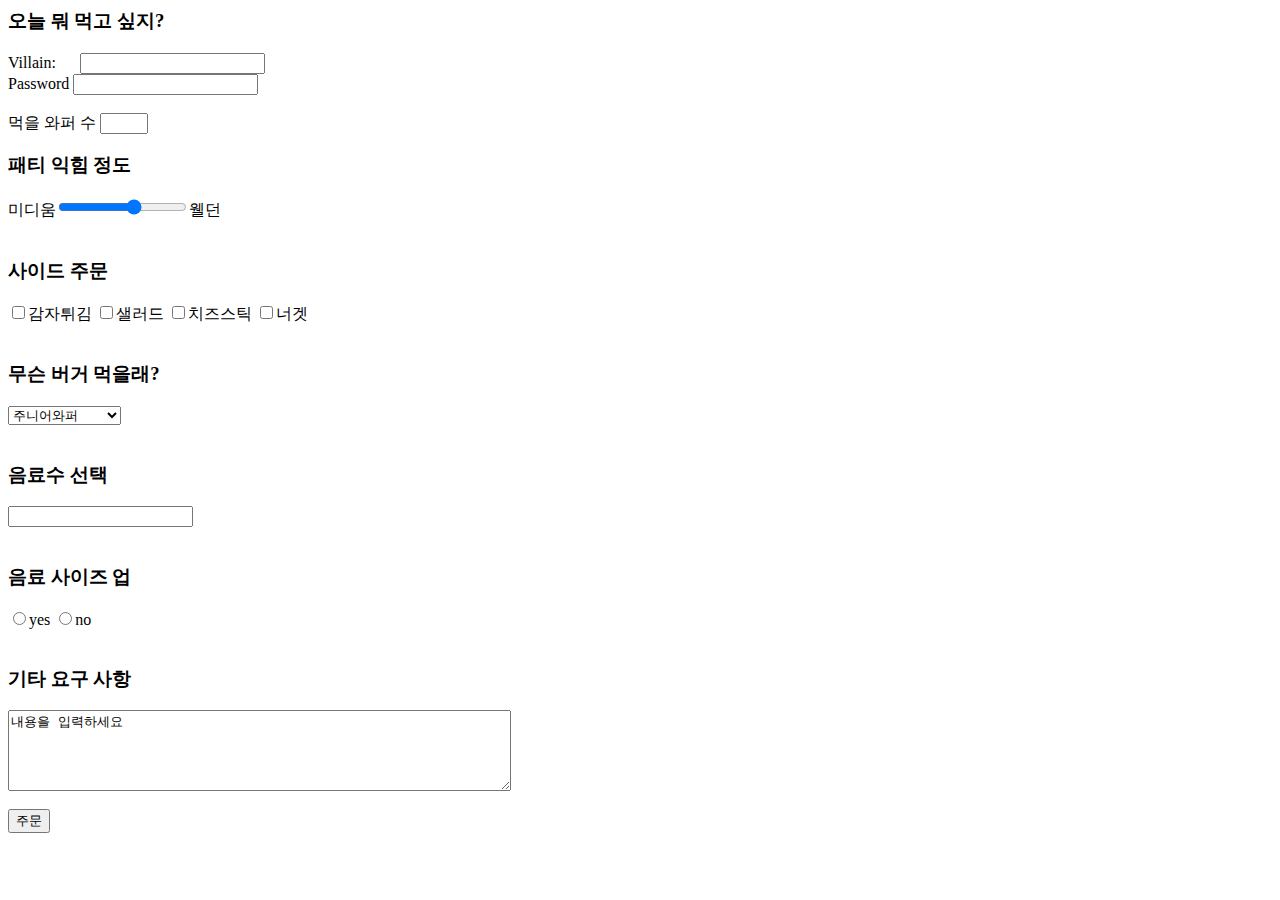
<file: pages/page4.html>
<head>
   <title>아무거나 테스트 중</title> 
   <link href="./style2.css" type="text/css" rel="stylesheet">
</head>
<body>
    <form>
        <!--input 입력창 만들기/required 해두면 아무것도 입력하지 않으면 넘어가지 않음 pattern은 그 조건에 맞는 문자만 승인함. +하면 조건 추가였나? 까먹음-->
        <h3>오늘 뭐 먹고 싶지?</h3>
        <label for ="villain">Villain: </label> &emsp;
        <input type="text" name="villain" id="villain" required pattern="[a-zA-Z0-9]+">
        <br>
        <label for= "user-pw">Password</label>
        <input type= "password" id="user-pw" name="user-pw" required minlength="4" maxlength="12" pattern="[0-9]">
        <br><br>
        <!--type number 하면 숫자 올리고 내릴 수 있음. step은 올라가는 숫자 (1이면 1씩, 2면 2씩) min은 최소 max는 최대-->
        <label for="amount">먹을 와퍼 수</label> 
        <input type= "number" step="1" name="와퍼 갯수" id="와퍼 갯수" min="1" max="4">
        <br>
        <label for="패티"><h3>패티 익힘 정도</h3></label> 
        <!--type:range는 볼륨 커서 처럼 된 것. min 최소치 max 최대치 step 얼마나 늘어나는지 label이 헷갈린다...-->
        <span>미디움</span><input id="doneness" name="doneness" type="range" min="0" max="5" step="1"><span>웰던</span>
        <section class="사이드">
            <br>
            <span><h3>사이드 주문</h3></span>
            <input id="감자튀김" name="사이드" type="checkbox" value="감자튀김"><label for="감자튀김">감자튀김</label>
            <input id="샐러드" name="사이드" type="checkbox" value="샐러드"><label for="샐러드">샐러드</label>
            <input id="치즈스틱" name="사이드" type="checkbox" value="치즈스틱"><label for="치즈스틱">치즈스틱</label>
            <input id="너겟" name="사이드" type="checkbox" value="너겟"><label for="너겟">너겟</label>
        </section>
            <br>
        <!--select는 선택 메뉴가 정해져있음. option value로 메뉴 정해짐-->
        <section class="버거 종류">
            <label for="menu"><h3>무슨 버거 먹을래?</h3></label>
            <select id="menu" name="menu">
                    <option value="주니어와퍼">주니어와퍼</option>
                    <option value="콰트로치즈와퍼">콰트로치즈와퍼</option>
                    <option value="불고기와퍼">불고기와퍼</option>
                    <option value="몬스터와퍼">몬스터와퍼</option>
                    <option value="베이컨치즈와퍼">베이컨치즈와퍼</option>
                    <option value="통모짜와퍼">통모짜와퍼</option>
             </select>
            </section>
            <br>
            <!--other에 기타 입력 가능-->
            <section class="음료수 선택">
                <label for="음료수"><h3>음료수 선택</h3></label>
                <input list="음료수 종류" id="음료수" name="음료수">
                <datalist id="음료수 종류">
                    <option value="콜라"></option>
                    <option value="사이다"></option>
                    <option value="환타"></option>
                    <option value="기타"></option>
                </datalist>
        </section>
            </section>
            <br>
            <section class="cola"><h3>음료 사이즈 업</h3>
                <input id="yes" name="cola" type="radio" value="yes"><label for="yes">yes</label>
                <input id="no" name="cola" type="radio" value="no"><label for="no">no</label>
            </section>
            <br>
            <section class="기타">
                <label for="기타"><h3>기타 요구 사항</h3></label>
                <!--textarea 공란에 아무거나 작성 가능. rows는 줄 수, cols는 한 줄에 들어가는 글자 수 minlength 최소글자수 maxlength 최대글자수-->
                <textarea id="기타" name="기타" rows="5" cols="60" minlength="1" maxlength="250">내용을 입력하세요</textarea>
            </section>
            <br><input type="submit" value="주문">
    </form>
</body>
</file>
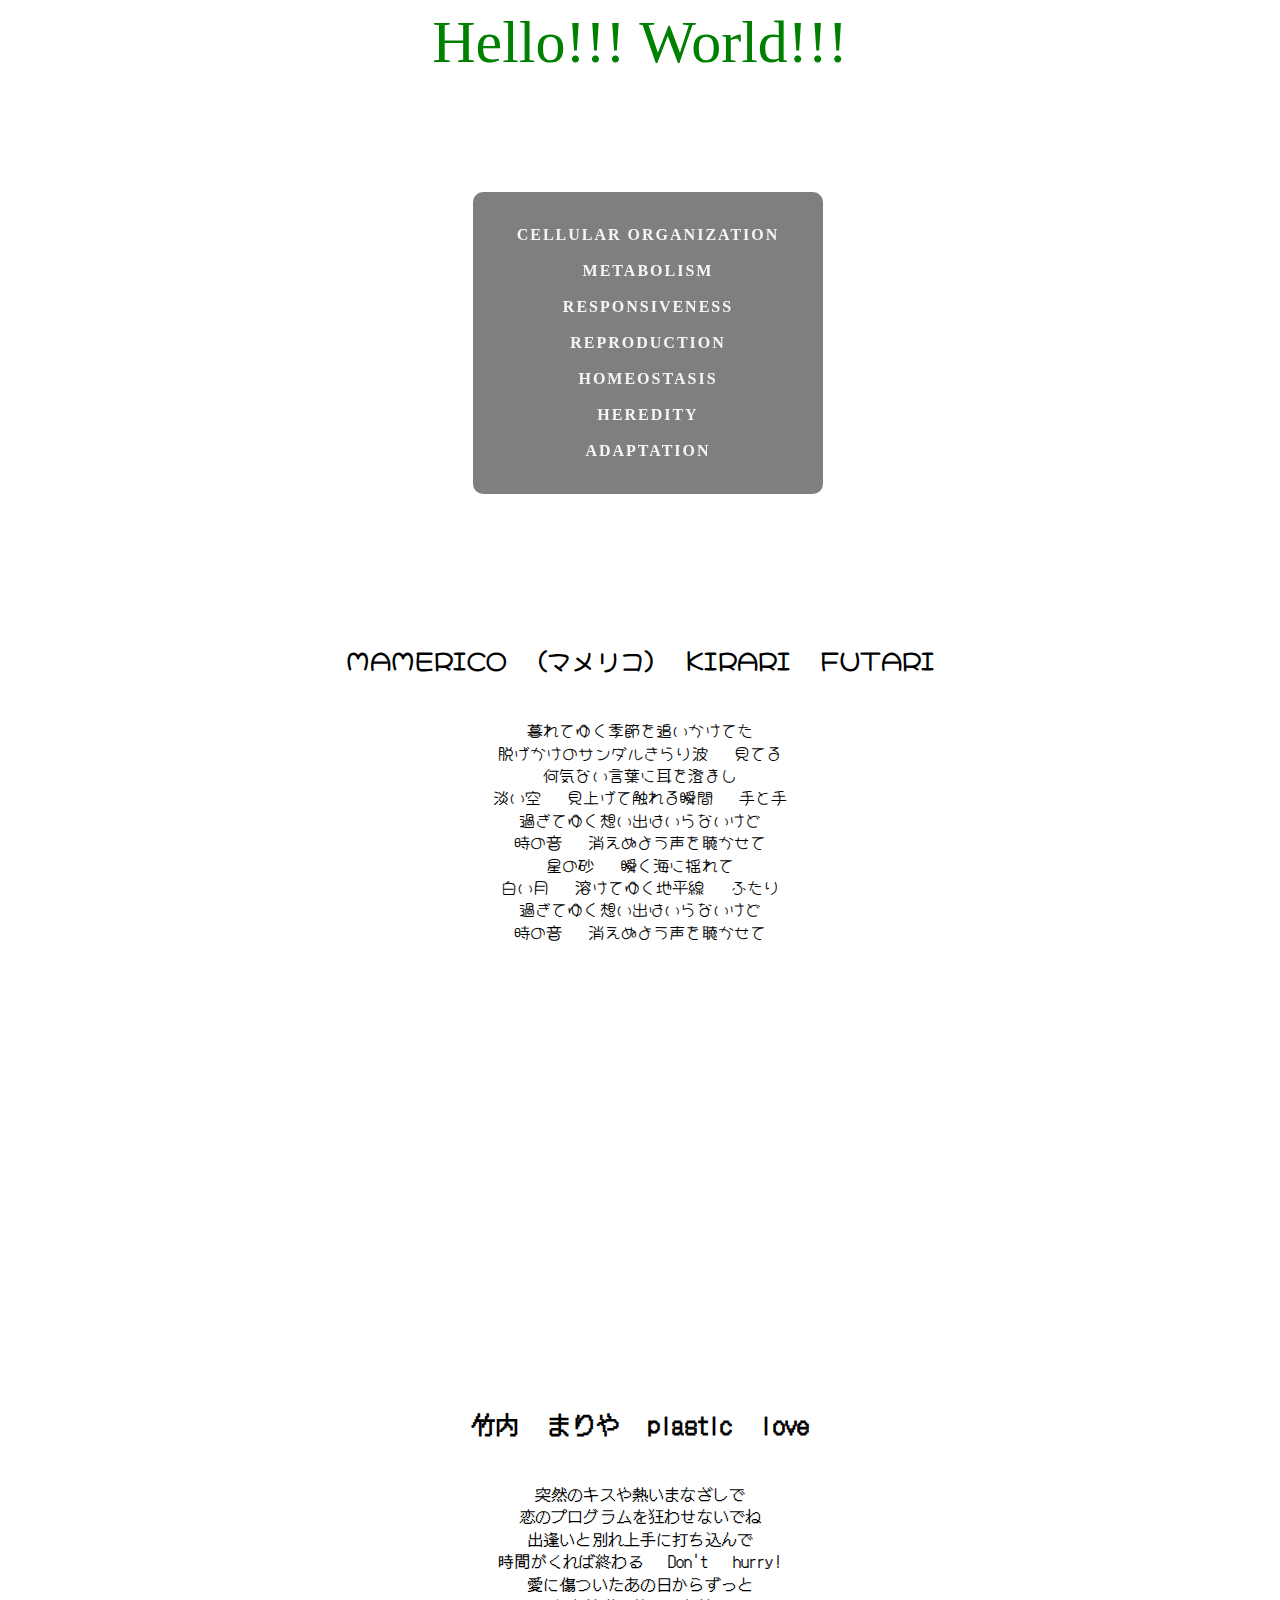
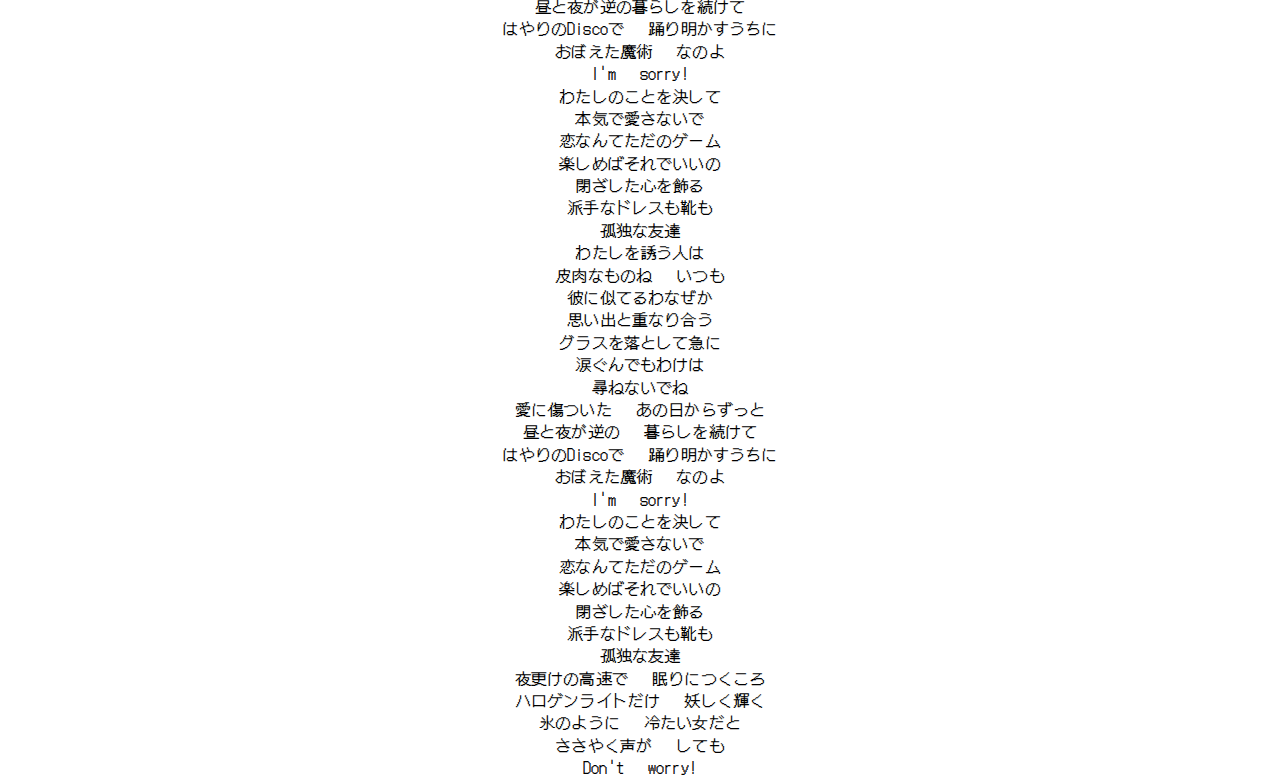
<file: pages/page5.html>
<head>
    <title>learn CSS</title>
    <link href="./style2.css" type="text/css" rel="stylesheet">
    <link rel="preconnect" href="https://fonts.gstatic.com">
    <link href="https://fonts.googleapis.com/css2?family=DotGothic16&family=Hachi+Maru+Pop&display=swap" rel="stylesheet">
    </style>
</head>
<body>
    <!--style color: 지정색/헥스코드 가능/font-size 글씨 크기
        font-family 글꼴. 여러개 나열하면 앞선 것 우선, 그 폰트가 없다면 뒤의 것을 사용. 띄어쓰기 있을 경우 작은 따옴표로 감싸기-->
    <p style="color:green; font-size: 60px; text-align: center; font-family:Georgia, 'Times New Roman', Times, serif;">Hello!!! World!!!</p>
<!--margin 빈공간 border 선굵기 padding 선 내부 공간 content 내용물 폭 width 높이 height border-radius-->
<!--margin 순서대로 위 오른쪽 아래 왼쪽으로 시계방향 0 auto는 중앙배치-->
<!--여백 죄우로 두면 그 여백을 더한 값이 여백이 됨 (10px 20px 이면 여백 30px) 세로면 더 긴 쪽만 여백이 됨 (10px 20px이면 여백 20px)-->
<!--position absolute=하단 요소 안 신경쓰고 맨 위로 가는 거/position fixed 스크롤 내려도 맨 위에 계속 고정-->
<!--hsla(245, 100%, 0%, 0.5) hue saturation lightness alpha 색도 채도 명도 투명도-->
<div id="banner">
    <div class="life">
        <h4>CELLULAR ORGANIZATION
                <br>METABOLISM
                <br>RESPONSIVENESS
                <br>REPRODUCTION
                <br>HOMEOSTASIS
                <br>HEREDITY
                <br>ADAPTATION
        </h4>
    </div>
</div>
<!--overflow:scroll 스크롤바가 생김-->
<!--letter-spacing 자간 word-spacing 단어간 간격 text-transform: uppercase는 영어를 전부 대문자 line-height 행간-->

<div id="kirari">
    <br><br><br><br><br><br><br><br><br><br><br><br><br><br><br><br><br><br><br><p><h2>mamerico (マメリコ) kirari futari</h2></p>
    <br>暮れてゆく季節を追いかけてた
    <br>脱げかけのサンダルきらり波 見てる
    <br>何気ない言葉に耳を澄まし
    <br>淡い空 見上げて触れる瞬間 手と手
 
    <br>過ぎてゆく想い出はいらないけど
    <br>時の音 消えぬよう声を聴かせて
 
    <br>星の砂 瞬く海に揺れて
    <br>白い月 溶けてゆく地平線 ふたり
 
    <br>過ぎてゆく想い出はいらないけど
    <br>時の音 消えぬよう声を聴かせて
</div>

<div id="plastic">
    <br><br><br><br><br><br><br><br><br><br><br><br><br><br><br><br><br><br><br><br><br><p><h2>竹内 まりや plastic love</h2></p>
    <br>突然のキスや熱いまなざしで
    <br>恋のプログラムを狂わせないでね
    <br>出逢いと別れ上手に打ち込んで
    <br>時間がくれば終わる Don't hurry!
    <br>愛に傷ついたあの日からずっと
    <br>昼と夜が逆の暮らしを続けて
    <br>はやりのDiscoで 踊り明かすうちに
    <br>おぼえた魔術 なのよ
    <br>I'm sorry!
    <br>わたしのことを決して
    <br>本気で愛さないで
    <br>恋なんてただのゲーム
    <br>楽しめばそれでいいの
    <br>閉ざした心を飾る
    <br>派手なドレスも靴も
    <br>孤独な友達
    <br>わたしを誘う人は
    <br>皮肉なものね いつも
    <br>彼に似てるわなぜか
    <br>思い出と重なり合う
    <br>グラスを落として急に
    <br>涙ぐんでもわけは
    <br>尋ねないでね
    <br>愛に傷ついた あの日からずっと
    <br>昼と夜が逆の 暮らしを続けて
    <br>はやりのDiscoで 踊り明かすうちに
    <br>おぼえた魔術 なのよ
    <br>I'm sorry!
    <br>わたしのことを決して
    <br>本気で愛さないで
    <br>恋なんてただのゲーム
    <br>楽しめばそれでいいの
    <br>閉ざした心を飾る
    <br>派手なドレスも靴も
    <br>孤独な友達
    <br>夜更けの高速で 眠りにつくころ
    <br>ハロゲンライトだけ 妖しく輝く
    <br>氷のように 冷たい女だと
    <br>ささやく声が しても
    <br>Don't worry!
</div>
<!--visibillity hidden=안 보이게 함-->
</body>
</file>
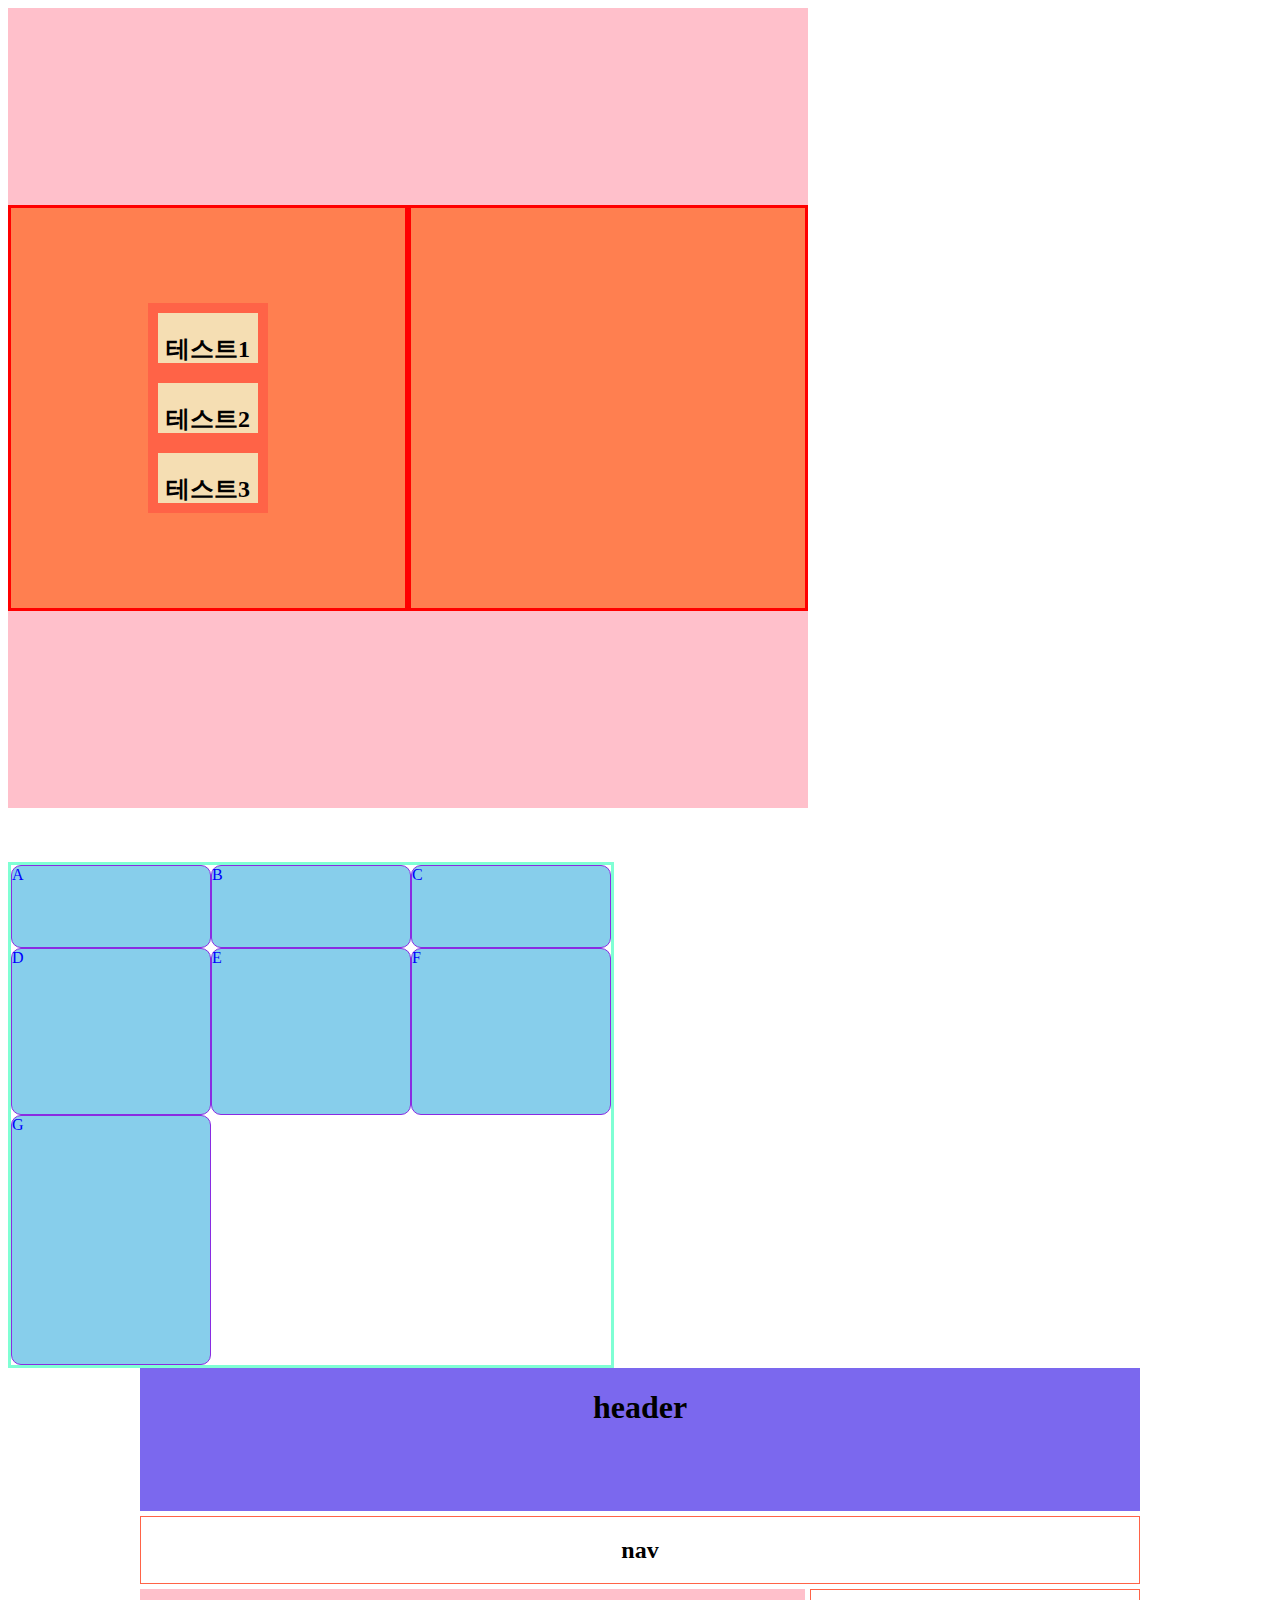
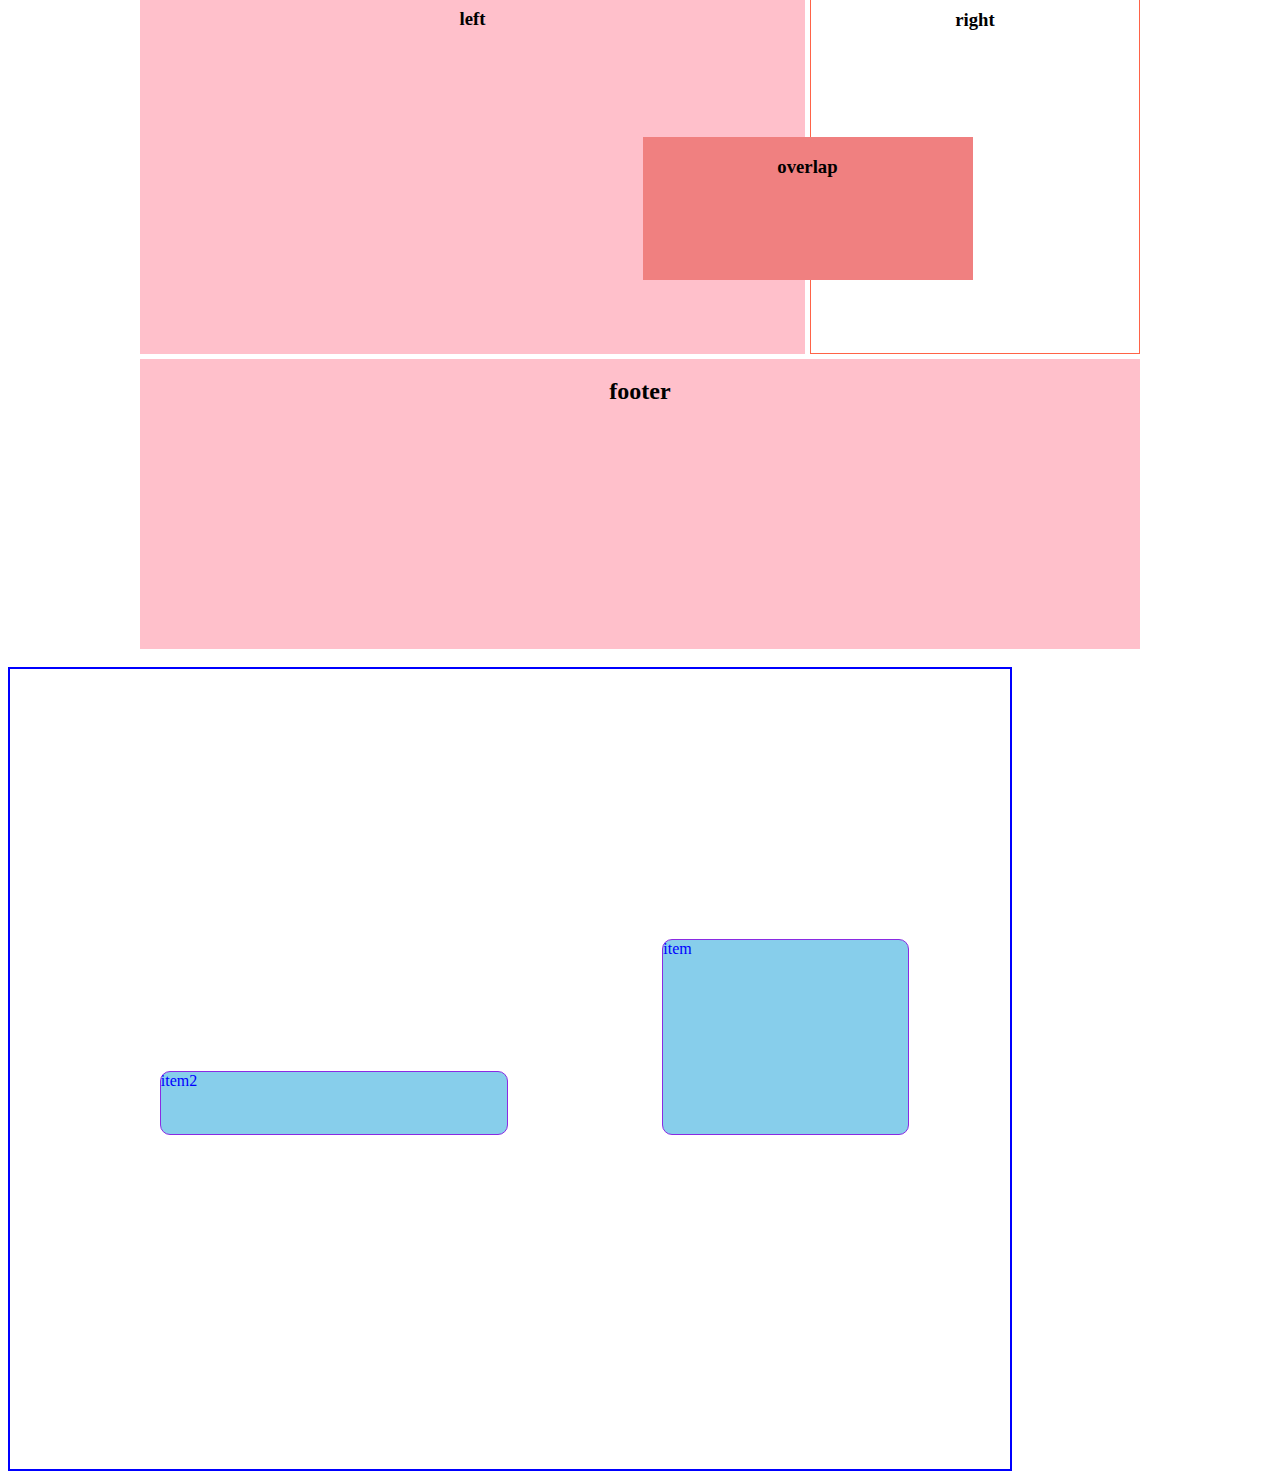
<file: pages/page6.html>
<head>
    <title>grid찍먹 시작</title>
    <link href="./style3.css" type="text/css" rel="stylesheet">
    <link rel="preconnect" href="https://fonts.gstatic.com">
    <link href="https://fonts.googleapis.com/css2?family=DotGothic16&family=Hachi+Maru+Pop&display=swap" rel="stylesheet">
    </style>
</head>
<body>
    <div class="main">
        <div class="container">
          <div class="test">
            <h2>테스트1</h2>
          </div>
          <div class="test">
            <h2>테스트2</h2>
          </div>
          <div class="test">
            <h2>테스트3</h2>
          </div>
        </div>
        <div class="container"></div>
      </div>
<!--grid template columns 가로 설정 rows 세로 설정 폭 크기 나열함으로서 몇 행으로 할 지 정할 수 있음-->
<!--fr: 범위 내 비율 정할 수 있음-->
<!--repeat 반복문. 형태: repeat (몇번 반복, 크기)-->
      <br><br><br>
      <div class="grid">
        <div class="box a">A</div>
        <div class="box b">B</div>
        <div class="box c">C</div>
        <div class="box d">D</div>
        <div class="box e">E</div>
        <div class="box f">F</div>
        <div class="box g">G</div>
      </div>
      <!--minmax 최소/최대값 정함-->
      <!--gap 빈칸 폭-->
      <!--overlap 맨 위에 올라감-->
      <div class="blog">
        <header>
          <h1>header</h1>
        </header>
        <nav><h2>nav</h2></nav>
        <section class="left"><h3>left</h3></section>
        <div class="overlap">
          <h3>overlap</h3>
        </div>
        <section class="right"><h3>right</h3></section>
        <footer><h2>footer</h2></footer>
      </div>
      <br>
      <!--grid row start,end: 몇번째 줄에서 시작해서 몇번째 줄까지. start/end 순으로 적으면 된다.-->
      <!--grid column도 마찬가지. span은 몇칸 차지한다를 지정-->
      <!--grid-area로 줄여 쓸 수 있음 row start column start -end -end 순-->
      <div class="grid3">
        <div class="box5">item</div>
        <div class="box6">item2</div>
      </div>
</body>
</file>
<file: pages/style2.css>
#banner {
    position: fixed;
    background-image: url(https://cdn.pixabay.com/photo/2018/04/06/00/25/nature-3294681_960_720.jpg);
    background-size: cover;
    background-position: center;
    width: 100%;
    height: 400px;
  }

  #banner .life h4{
    position: relative;
    top: 50px;
    margin: auto;
    width: 300px;
    border: 5px solid white;
    color: whitesmoke;
    text-align: center;
    border-radius: 15px;
    padding: 25px 25px;
    letter-spacing: 2px;
    line-height: 36px;
    background-color: hsla(245, 100%, 0%, 0.5);
}

#kirari {
  text-align: center;
  line-height: 24px;
  padding: 60px;
  height: 600px;
  letter-spacing: 0.01em;
  word-spacing: 1em;
  text-transform: uppercase;
  line-height: 1.4;
  font-family: "Hachi Maru Pop";
}

#plastic{
  text-align: center;
  line-height: 24px;
  padding: 60px;
  height: 600px;
  letter-spacing: 0.01em;
  word-spacing: 1em;
  line-height: 1.4;
  font-family: 'DotGothic16', "Hachi Maru Pop"; 
}

.box1 {
    position: relative;
    text-align: center;
    width: 180px;
    height: 70px;
    position: bottom;
    border: 5px solid #466995;
    margin: 20px;
    display: inline-block;
    clear: left;
    top: 40px;
    background-color: DeepSkyBlue
}

#flex {
  flex-wrap: wrap;
}

.piano {
  width: 150px;
  border: 1px solid violet;
  display: inline-flex;
}

.box2 {
  background-color: blanchedalmond;
  height: 75px;
  width: 75px;
  border: 1px solid black;
}


.long,
.short {
  width: 100px;
  height: 100px;
  background-color: orange;
  border: 2px solid lightgrey;
  margin: 10px 30px;
  text-align: center;
}

.long.side {
  flex: 0, 1, 60px;
}

.long.center {
flex-grow: 1;
}

.short.side {
  flex: 1, 200px;
}

.short.center {
	flex-grow: 2, 2;
}

#long,
#short {
  display: flex;
  background-color: Whitesmoke;
  justify-content: center;
  min-height: 200px;
  align-items: center;
  flex-wrap: wrap-reverse;
}
</file>
<file: pages/style3.css>
.main{
    background-color: pink;
    width: 800px;
    height: 800px;
    display: flex;
    align-items: center;
    justify-content: space-around;
}

.container{
    background-color: brown;
    width: 400px;
    height: 400px;
    background-color: coral;
    border: 3px solid red;
    display: flex;
    flex-direction: column;
    justify-content: center;
    align-items: center;
}

.test{
    background-color: wheat;
    width: 100px;
    height: 50px;
    border: 10px solid tomato;
    text-align: center;
    justify-content: center;
    align-items: center;
}

.grid{
    border: 3px solid aquamarine;
    width: 600px;
    height: 500px;
    display: grid;
    grid-template: 1fr 2fr 3fr / repeat(3, 200px);
}

.box{
    background-color: skyblue;
    color: blue;
    border-radius: 10px;
    border: 1px solid blueviolet;
}

.grid3 {
    display: grid;
    border: 2px blue solid;
    height: 800px;
    width: 1000px;
    grid-template: repeat(4, 1fr 2fr) / repeat(4, 3fr 2fr);
    grid-gap: 5px;
  }
  
  .box5 {
    background-color: skyblue;
    color: blue;
    border-radius: 10px;
    border: 1px solid blueviolet;
    grid-area: 4 / 6 / 6 / span 2;
  }
  
  .box6{
    grid-area: 5 / 2 / 5 / span 3;
    background-color: skyblue;
    color: blue;
    border-radius: 10px;
    border: 1px solid blueviolet;
  }

  .blog{
      display: grid;
      max-width: 1000px;
      position: relative;
      margin: auto;
      grid-gap: 5px;
        grid-template: repeat(12, 1fr) / repeat(6, 1fr);
}

header{
    background-color: mediumslateblue;
    grid-area: 1/1/3/7;
    text-align: center;
  }

  nav {
    background-color: white;
    border: tomato solid 1px;
      grid-area: 3/1/4/7;
      text-align: center;

  }
  
  .left {
    background-color: pink;
      grid-area: 4/1/9/5;
      text-align: center;
  
  }
  
  .right {
    background-color: white;
    border: solid tomato 1px;
      text-align: center;
      grid-area: 4 / 5 / 9 / 7
  
  }
  
  .overlap {
    background-color: lightcoral;
    text-align: center;
  grid-area: 6 / 4 / 8 / 6;
  z-index: 5;
  transition-property: background-color;
  transition-duration: 1s;
  }

  .overlap:hover{
    background-color: lawngreen;
  }

  footer {
    background-color: pink;
      grid-area: footer;
      text-align: center;
      grid-area: 9 / 1 / 13 / 7;
  }
</file>
